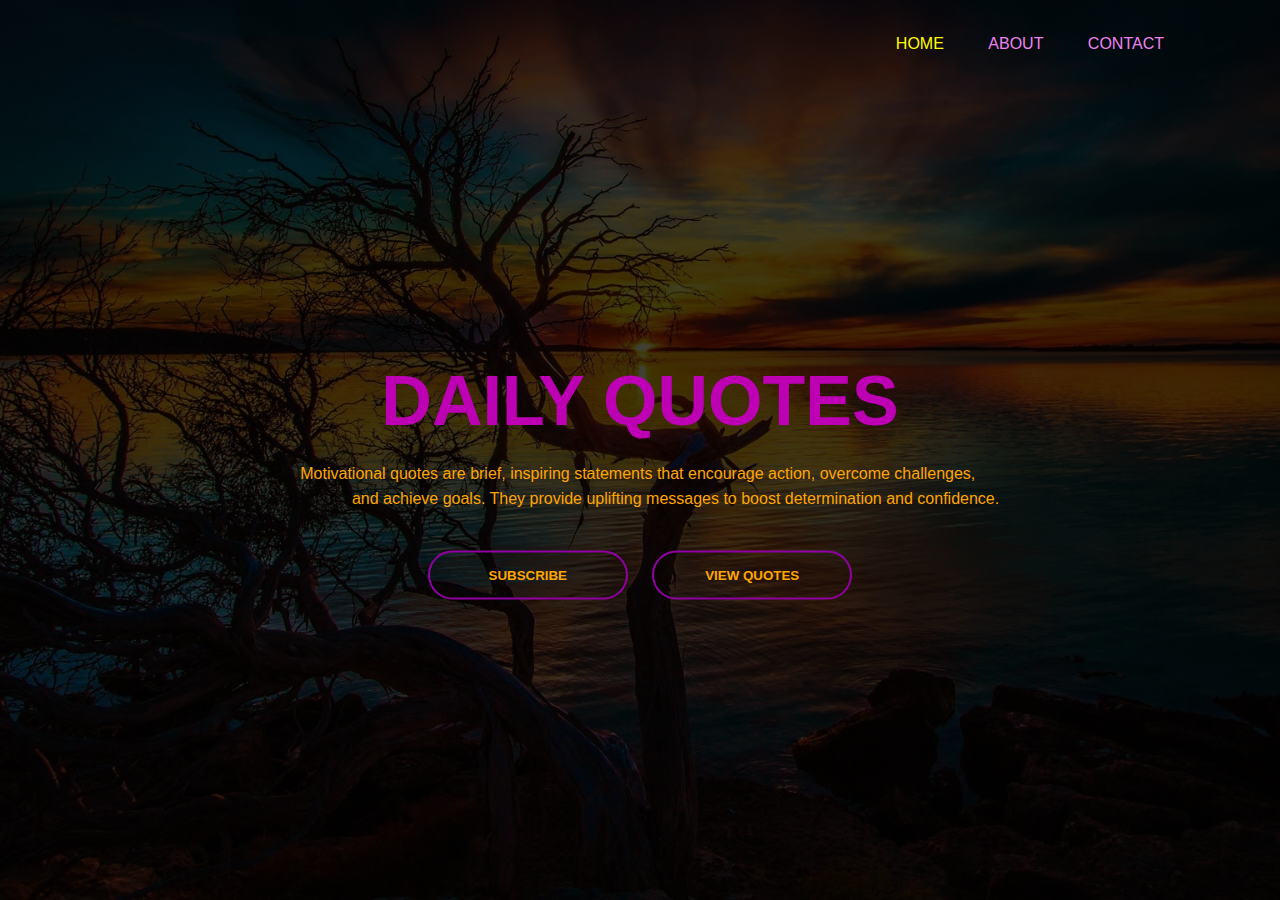
<file: index.html>
<!DOCTYPE html>
<html lang="en">
<head>
    <meta charset="UTF-8">
    <meta http-equiv="X-UA-Compatible" content="IE=edge">
    <meta name="viewport" content="width=device-width, initial-scale=1.0">
    <title>My Website</title>
    <link rel="stylesheet" href="Design.css">
</head>
<body >
    <div class="background">
        <div class="home">
             <img  class="logo">
             <ul>
                <li><a href="index.html" style="color:yellow">Home</a></li>                 
                <li><a href="About.html">About</a></li>
                <li><a href="Contact.html">Contact</a></li> 
             </ul>
        </div>
        <div class="content">
            <h1>DAILY QUOTES</h1>
            <pre>Motivational quotes are brief, inspiring statements that encourage action, overcome challenges, 
                and achieve goals. They provide uplifting messages to boost determination and confidence.</pre>
            <div>
                <a href="Subscribe.html"><button type="button" ><span></span>SUBSCRIBE</button></a>                                
                <a href="Quotes.html"><button type="button"><span></span>VIEW QUOTES</button></a>
            </div>
        </div>      
    </div>
</body>
</html>
</file>
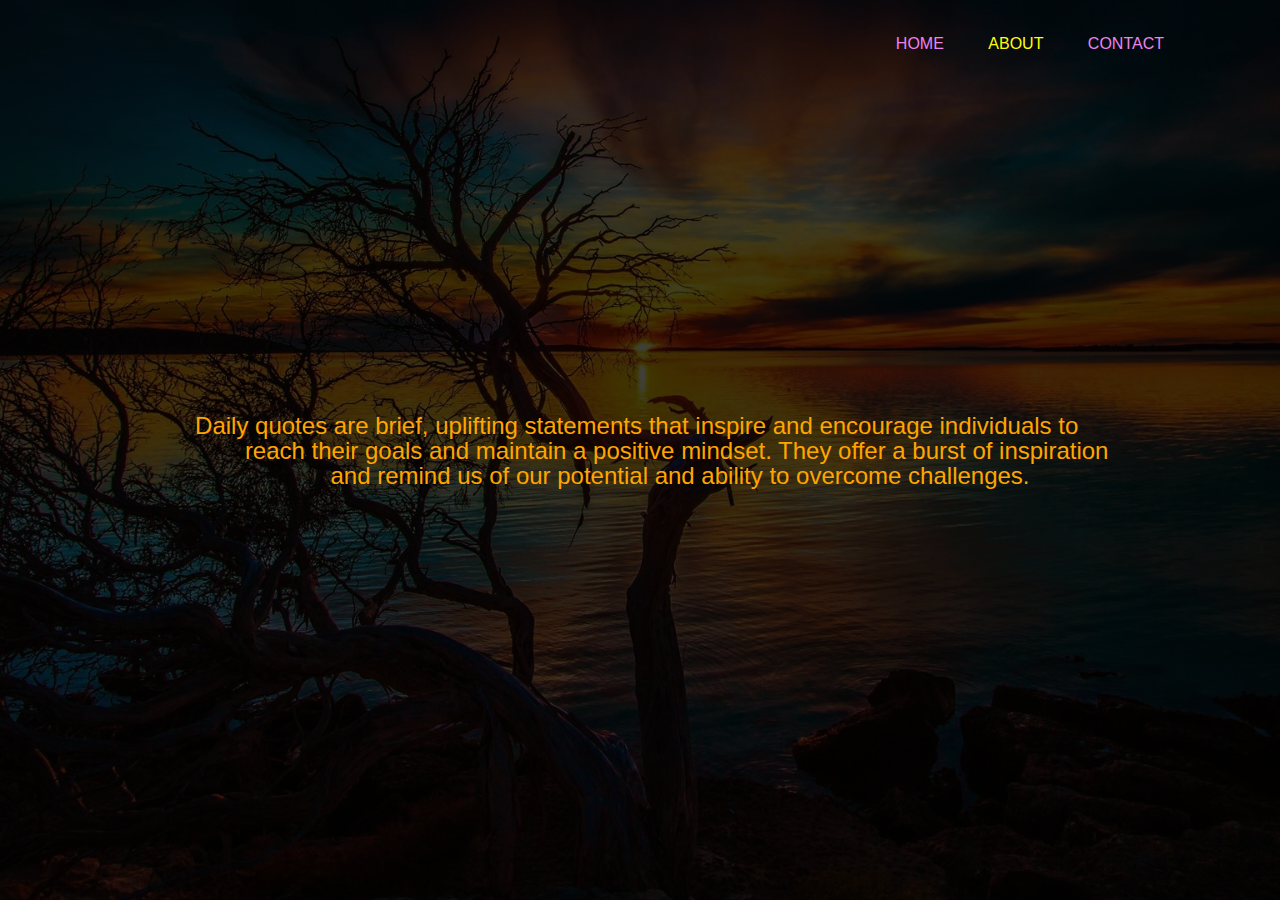
<file: About.html>
<!DOCTYPE html>
<html lang="en">
<head>
    <meta charset="UTF-8">
    <meta http-equiv="X-UA-Compatible" content="IE=edge">
    <meta name="viewport" content="width=device-width, initial-scale=1.0">
    <title>My Website</title>
    <link rel="stylesheet" href="Design.css">
</head>
<body>
    <div class="background">
        <div class="home">
            <img  class="logo">
            <ul>
               <li><a href="index.html">Home</a></li>                 
               <li><a href="About.html"  style="color:yellow">About</a></li>
               <li><a href="Contact.html">Contact</a></li>
            </ul>
       </div>
       <div class="about">
        <pre>Daily quotes are brief, uplifting statements that inspire and encourage individuals to 
            reach their goals and maintain a positive mindset. They offer a burst of inspiration 
            and remind us of our potential and ability to overcome challenges.</pre>
        </div>
    </div>
</body>
</html>
</file>
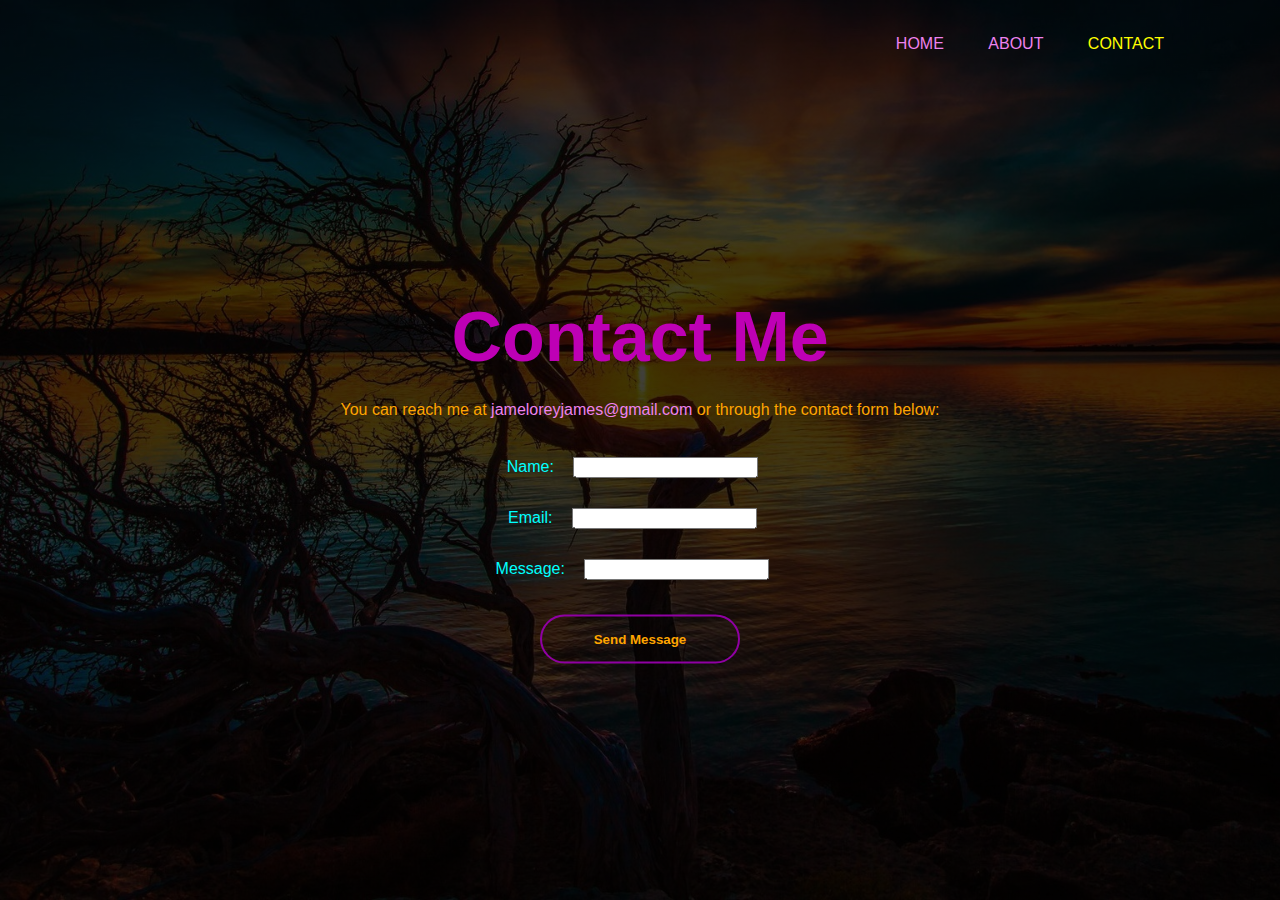
<file: Contact.html>
<!DOCTYPE html>
<html lang="en">
<head>
    <meta charset="UTF-8">
    <meta http-equiv="X-UA-Compatible" content="IE=edge">
    <meta name="viewport" content="width=device-width, initial-scale=1.0">
    <title>My Website</title>
    <link rel="stylesheet" href="Design.css">
</head>
<body>
    <div class="background">
        <div class="background">
            <div class="home">
                 <img  class="logo">
                 <ul>
                    <li><a href="index.html">Home</a></li> 
                    <li><a href="About.html">About</a></li>
                    <li><a href="Contact.html"  style="color:yellow">Contact</a></li> 
                 </ul>
            </div>
            <div class="content">
               <h1>Contact Me</h1>
               <pre>You can reach me at <text style="color: violet;">jameloreyjames@gmail.com</text> or through the contact form below:</pre>
               <form>
                <label for="name">Name:</label>
                <input type="text" id="name" name="name" required>
                <br>
                <label for="email">Email:</label>
                <input type="email" id="email" name="email" required>
                <br>
                <label for="message">Message:</label>
                <input id="message" name="message" required>
                <br>
                <button type="submit"><span></span>Send Message</button>
               </form>
            </div>
    </div>
</body>
</html>
</file>
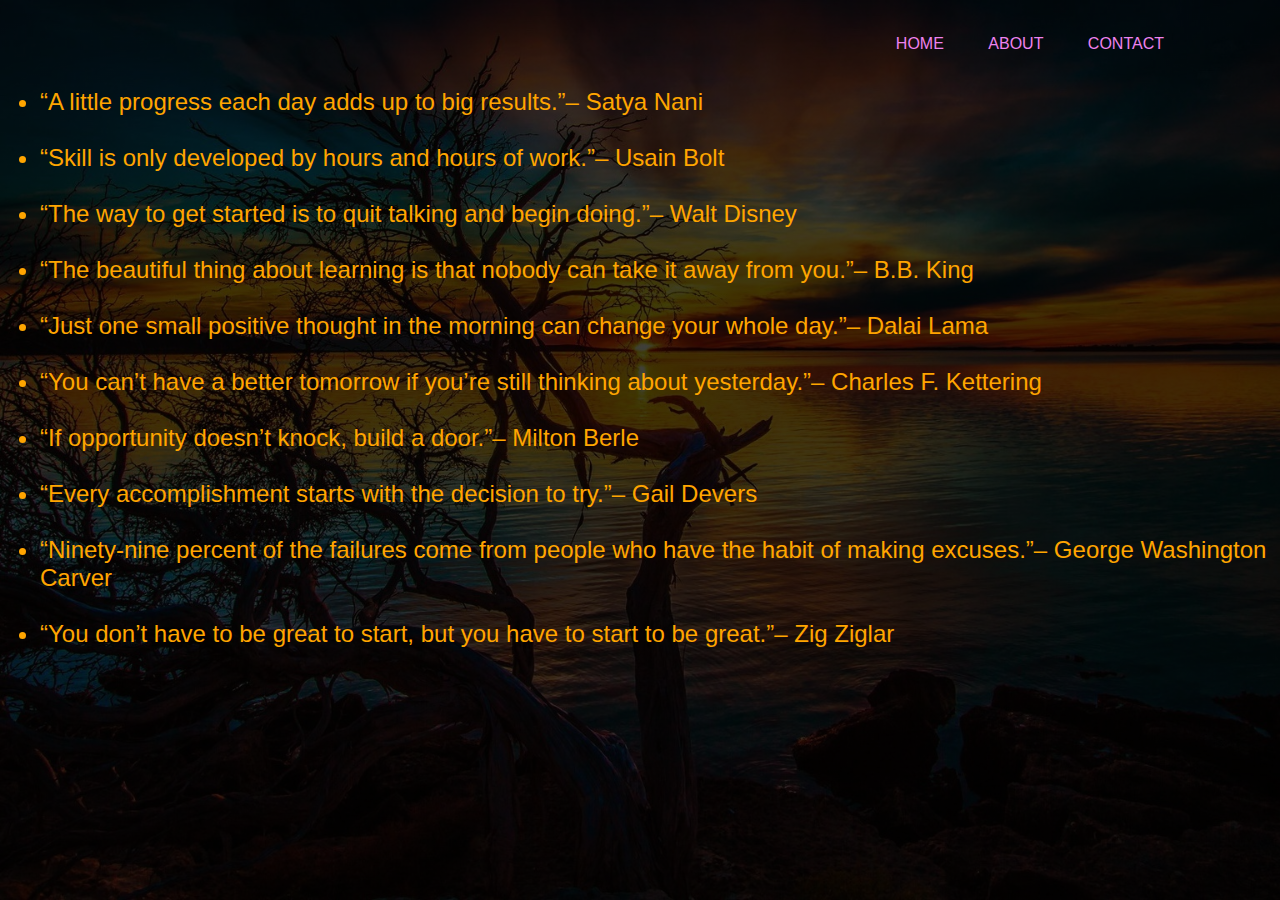
<file: Quotes.html>
<!DOCTYPE html>
<html lang="en">
<head>
    <meta charset="UTF-8">
    <meta http-equiv="X-UA-Compatible" content="IE=edge">
    <meta name="viewport" content="width=device-width, initial-scale=1.0">
    <title>My Website</title>
    <link rel="stylesheet" href="Design.css">
</head>
<body>
    <div class="background">
        <div class="home">
             <img  class="logo">
             <ul>
                <li><a href="index.html">Home</a></li>                 
                <li><a href="About.html">About</a></li>
                <li><a href="Contact.html">Contact</a></li> 
             </ul>
        </div>
        <div class="quotes">
            <ul>
                <li>“A little progress each day adds up to big results.”– Satya Nani</li>
                <br>
                <li>“Skill is only developed by hours and hours of work.”– Usain Bolt</li>
                <br>
                <li>“The way to get started is to quit talking and begin doing.”– Walt Disney</li>
                <br>
                <li>“The beautiful thing about learning is that nobody can take it away from you.”– B.B. King</li>
                <br>
                <li>“Just one small positive thought in the morning can change your whole day.”– Dalai Lama</li>
                <br>
                <li>“You can’t have a better tomorrow if you’re still thinking about yesterday.”– Charles F. Kettering</li>
                <br>
                <li>“If opportunity doesn’t knock, build a door.”– Milton Berle</li>
                <br>
                <li>“Every accomplishment starts with the decision to try.”– Gail Devers</li>
                <br>
                <li>“Ninety-nine percent of the failures come from people who have the habit of making excuses.”– George Washington Carver</li>
                <br>
                <li>“You don’t have to be great to start, but you have to start to be great.”– Zig Ziglar</li>
            </ul>
        </div>

        </div>
</body>
</html>
</file>
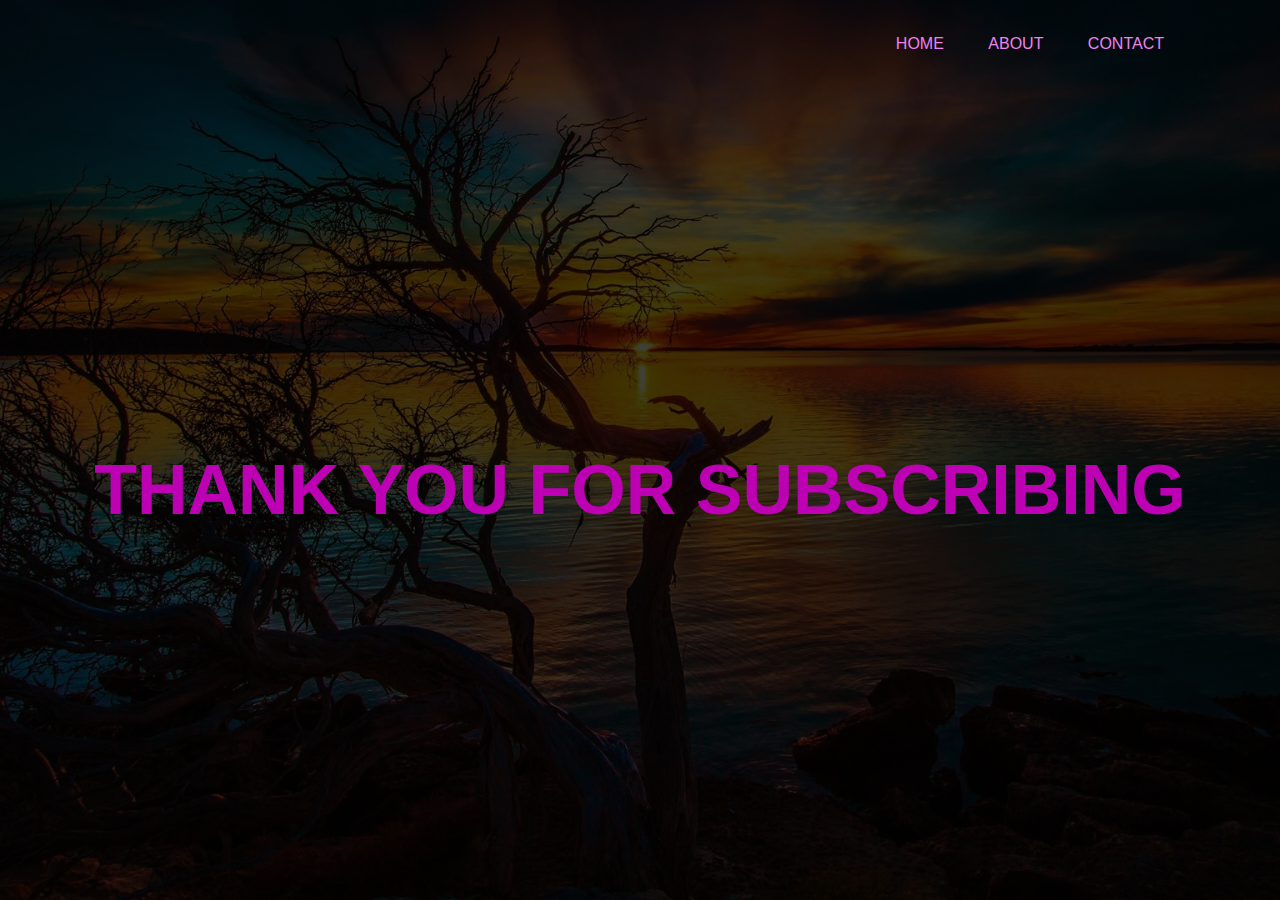
<file: Subscribe.html>
<!DOCTYPE html>
<html lang="en">
<head>
    <meta charset="UTF-8">
    <meta http-equiv="X-UA-Compatible" content="IE=edge">
    <meta name="viewport" content="width=device-width, initial-scale=1.0">
    <title>My Website</title>
    <link rel="stylesheet" href="Design.css">
</head>
<body>
    <div class="background">
        <div class="home">
             <img  class="logo">
             <ul>
                <li><a href="index.html">Home</a></li>                 
                <li><a href="About.html">About</a></li>
                <li><a href="Contact.html">Contact</a></li> 
             </ul>
        </div>
        <div class="content">
            <h1>THANK YOU FOR SUBSCRIBING</h1>
        </div>
    </body>
    </html>
</file>
<file: Design.css>
*{
    margin: 0;
    font-family: sans-serif;
}
.background{
    width: 100%;
    height: 100vh;
    background-image: linear-gradient(rgba(0, 0, 0, 0.75),rgba(0, 0, 0, 0.75)),url(NATURE.jpg);
    background-size: cover;
    background-position: center;
}
.home{
    width:  85%;
    margin: auto;
    padding: 35px 0;
    display: flex;
    align-items: center;
    justify-content: space-between;
}
.logo{
    width: 120px;
    cursor: pointer;
}
.home ul li{
    
    list-style: none;
    display: inline-block;
    margin: 0 20px;
    position: relative;
}
.home ul li a{
    text-decoration: none;
    color: violet;
    text-transform: uppercase;
    
}
.home ul li::after{
    content: ' ';
    height: 3px;
    width: 0%;
    background: #009688;
    position:absolute;
    left:0;
    bottom: -10px;
    transition: 0.5s;
}
.home ul li:hover::after{
    width: 100px;
}
.content{
    width:100%;
    position: absolute;
    top: 50%;
    transform: translateY(-50%);
    text-align: center; 
    
}
.content h1{
    font-size: 70px;
    margin-top: 80px;
    color:rgba(192, 0, 182, 0.993);
}
.content pre{
    margin: 20px auto;
    font-weight: 100;
    line-height: 25px;
    color:orange;
}
button{
    width: 200px;
    padding:15px 0;
    text-align: center;
    margin: 20px 10px;
    border-radius: 25px;
    font-weight: bold;
    border: 2px solid #9000a3;
    background:transparent;
    color:orange;
    cursor: pointer;
    position: relative;
    overflow: hidden;
}
span{
    background:  #9000a3;
    height: 100%;
    width: 0;
    border-radius: 25px;
    position: absolute;
    left: 0;
    bottom: 0;
    z-index: -1;
    transition: 0.5s;
}
button:hover span{
    width:100%;
}
button:hover {
    border: none;
}
.LOGIN{
    background-color: cyan;
    border: 2px black;
    
}
.YEAH{
    color: orange;
    text-align: center;
    background-color: transparent;
    transform: translateY(-50%);
    text-transform: capitalize;
    margin:5px;
    width: 200px;
    font-weight: bolder;
    padding:15px 0;
    border-radius: 25px;
    border: 2px solid#9000a3
}
.YEAH::placeholder{
    color:orange;
}
.content label{
    color:aqua;
}
.content input{
    margin: 15px;
    text-align: center;
}
.quotes{
    color: orange;
    font-size: x-large;
}
.about{
    width:100%;
    position: absolute;
    top: 50%;
    transform: translateY(-50%);
    text-align: center;
    font-size: x-large;
}
.about pre{
    margin: 20px auto;
    font-weight: 100;
    line-height: 25px;
    color:orange;
}
</file>
